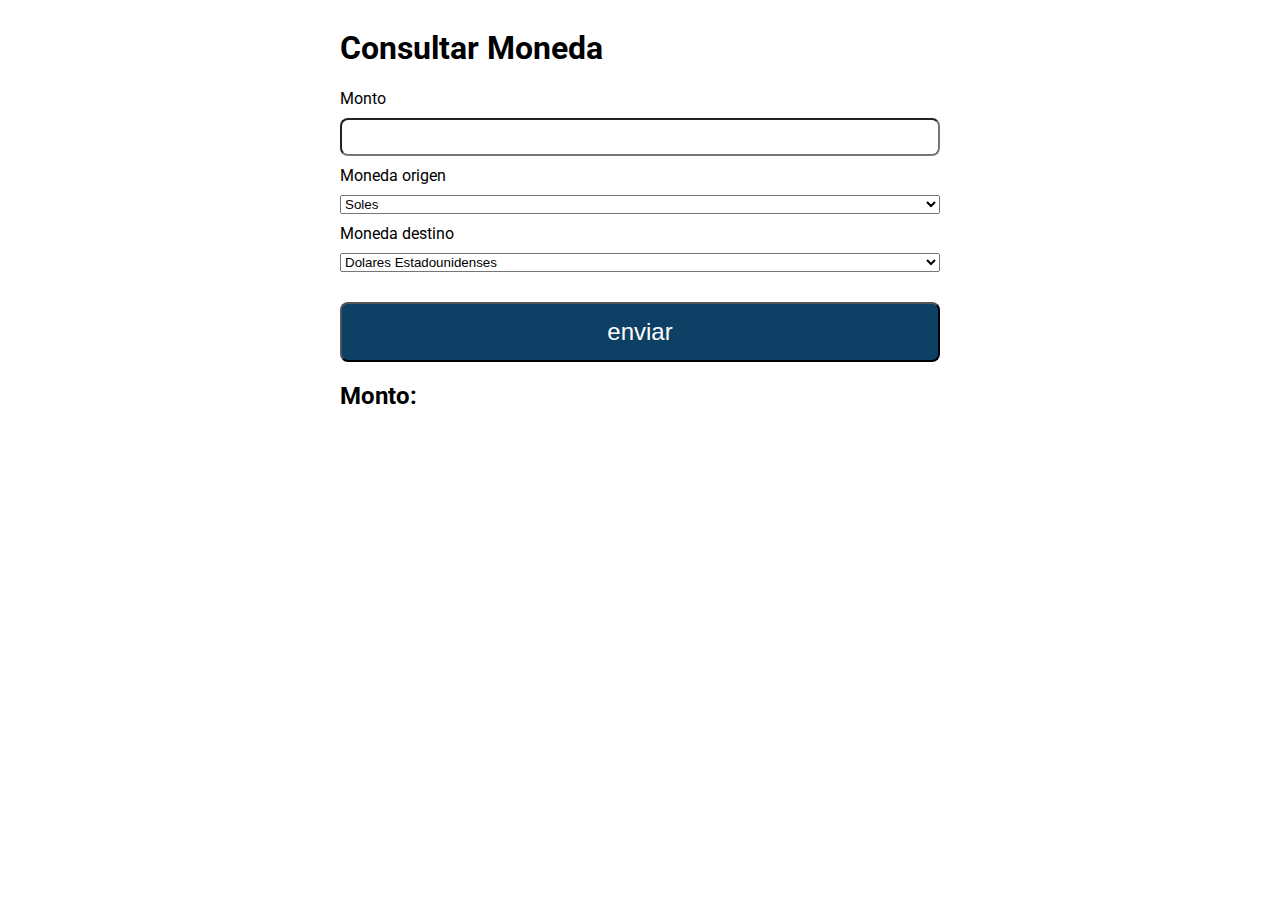
<file: index.html>
<!DOCTYPE html>
<html lang="en">
<head>
    <meta charset="UTF-8">
    <meta name="viewport" content="width=device-width, initial-scale=1.0">
    <link rel="stylesheet" href="style.css">
    <title>consultar moneda</title>
    <link rel="preconnect" href="https://fonts.googleapis.com">
<link rel="preconnect" href="https://fonts.gstatic.com" crossorigin>
<link href="https://fonts.googleapis.com/css2?family=Roboto:wght@400;500&display=swap" rel="stylesheet">
</head>
<body>

    <div class="container">

        <div class="flex">
            <h1>Consultar Moneda</h1>
            
            <form>
                <label for="monto">Monto</label>
                <input type="number" name="monto" id="monto" required>
        
                <label for="moneda_origen">Moneda origen</label>
                <select name="moneda_origen" id="moneda_origen">
                    <option value="PEN">Soles</option>
                    <option value="USD">Dolares Estadounidenses</option>
                    <option value="EUR">Euros</option>
                    <option value="JPY">Yenes</option>
                    <option value="MXN">Pesos Mexicanos</option>
                </select>
        
                <label for="moneda_destino">Moneda destino</label>
                <select name="moneda_destino" id="moneda_destino">
                    <option value="PEN">Soles</option>
                    <option value="USD" selected>Dolares Estadounidenses</option>
                    <option value="EUR">Euros</option>
                    <option value="JPY">Yenes</option>
                    <option value="MXN">Pesos Mexicanos</option>
                </select>
            
                <input type="submit" value="enviar" id="submit">
            </form>

            <div class="resultado">
                <h2>Monto: </h2>
                <p id="monto_resultado"></p>
            </div>


        </div>

    </div>


<script src="app.js"></script>
</body>
</html>
</file>
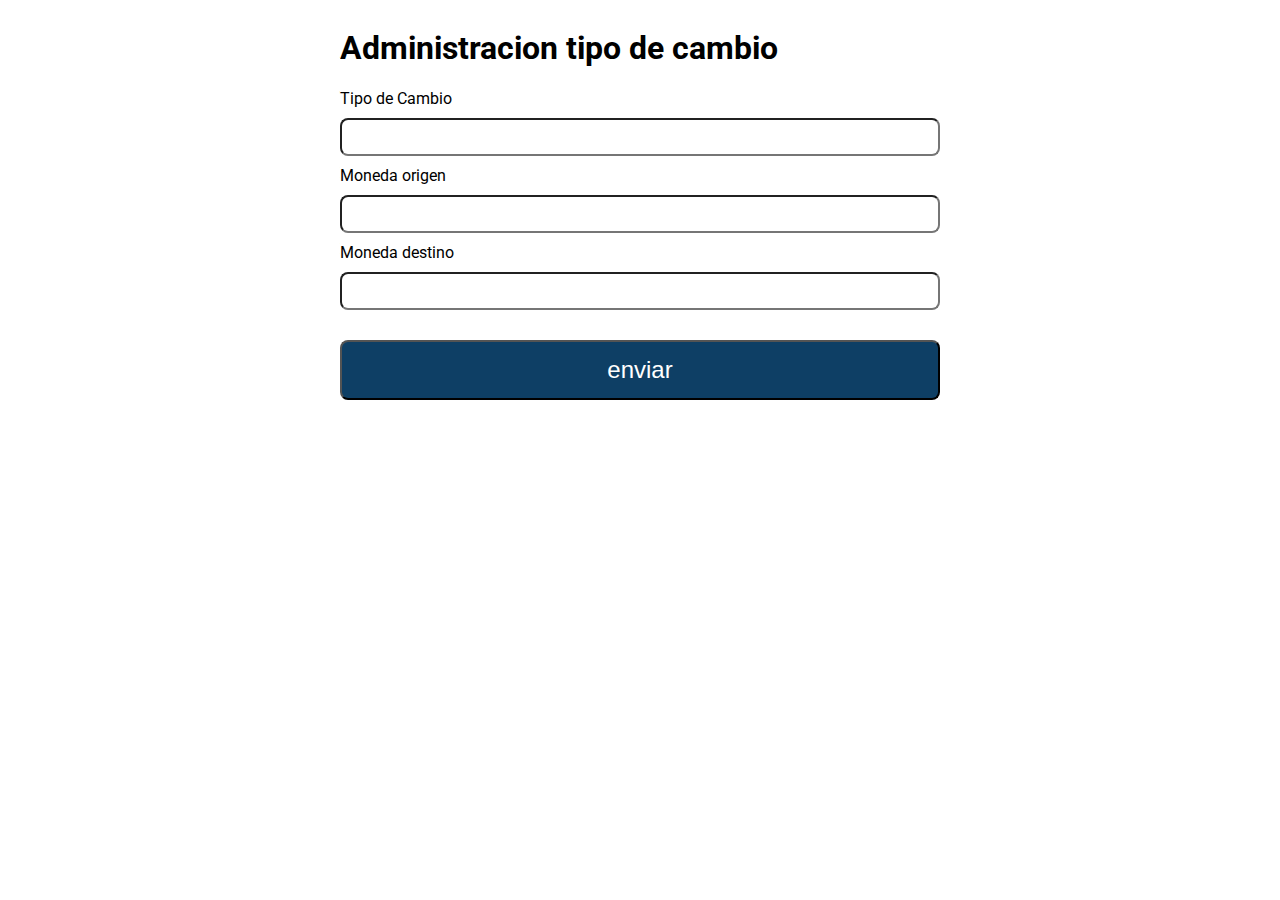
<file: admin.html>
<!DOCTYPE html>
<html lang="en">
<head>
    <meta charset="UTF-8">
    <meta name="viewport" content="width=device-width, initial-scale=1.0">
    <link rel="stylesheet" href="style.css">
    <title>Administrar Tipo de Moneda</title>
    <link rel="preconnect" href="https://fonts.googleapis.com">
<link rel="preconnect" href="https://fonts.gstatic.com" crossorigin>
<link href="https://fonts.googleapis.com/css2?family=Roboto:wght@400;500&display=swap" rel="stylesheet">
</head>
<body>

    <div class="container">

        <div class="flex">
            <h1>Administracion tipo de cambio</h1>
            
            <form>
                <label for="tipo_cambio">Tipo de Cambio</label>
                <input type="number" name="tipo_cambio" id="tipo_cambio">
        
                <label for="moneda_origen">Moneda origen</label>
                <input type="text" name="moneda_origen" id="moneda_origen">
        
                <label for="moneda_destino">Moneda destino</label>
                <input type="text" name="moneda_destino" id="moneda_destino">
            
                <input type="submit" value="enviar" id="submit">
            </form>


        </div>


    </div>

<script src="app.js"></script>
</body>
</html>
</file>
<file: style.css>
.roboto-regular {
    font-family: "Roboto", sans-serif;
    font-weight: 400;
    font-style: normal;
  }
  
  .roboto-medium {
    font-family: "Roboto", sans-serif;
    font-weight: 500;
    font-style: normal;
  }

  
  body{
    font-family: "Roboto";
    font-size: 16px;
    font-weight: 400;
  }

  .container {
    display: grid;
    place-items: center;
  }

  form{
    display: flex;
    flex-direction: column;
    gap: 10px;

    width: 600px;

    input{
        border-radius: 8px;
        height: 32px;
    }

    #submit {
        margin-top: 20px;
        height: 60px;
        color: white;
        background-color: rgb(14, 63, 101);
        font-size: 24px;
    }
  }

  .resultado{
    display: flex;
    align-items: center;

    #monto_resultado{
        font-size: 24px;
        font-weight: 700;
        margin-left: 32px;
    }
  }
</file>
